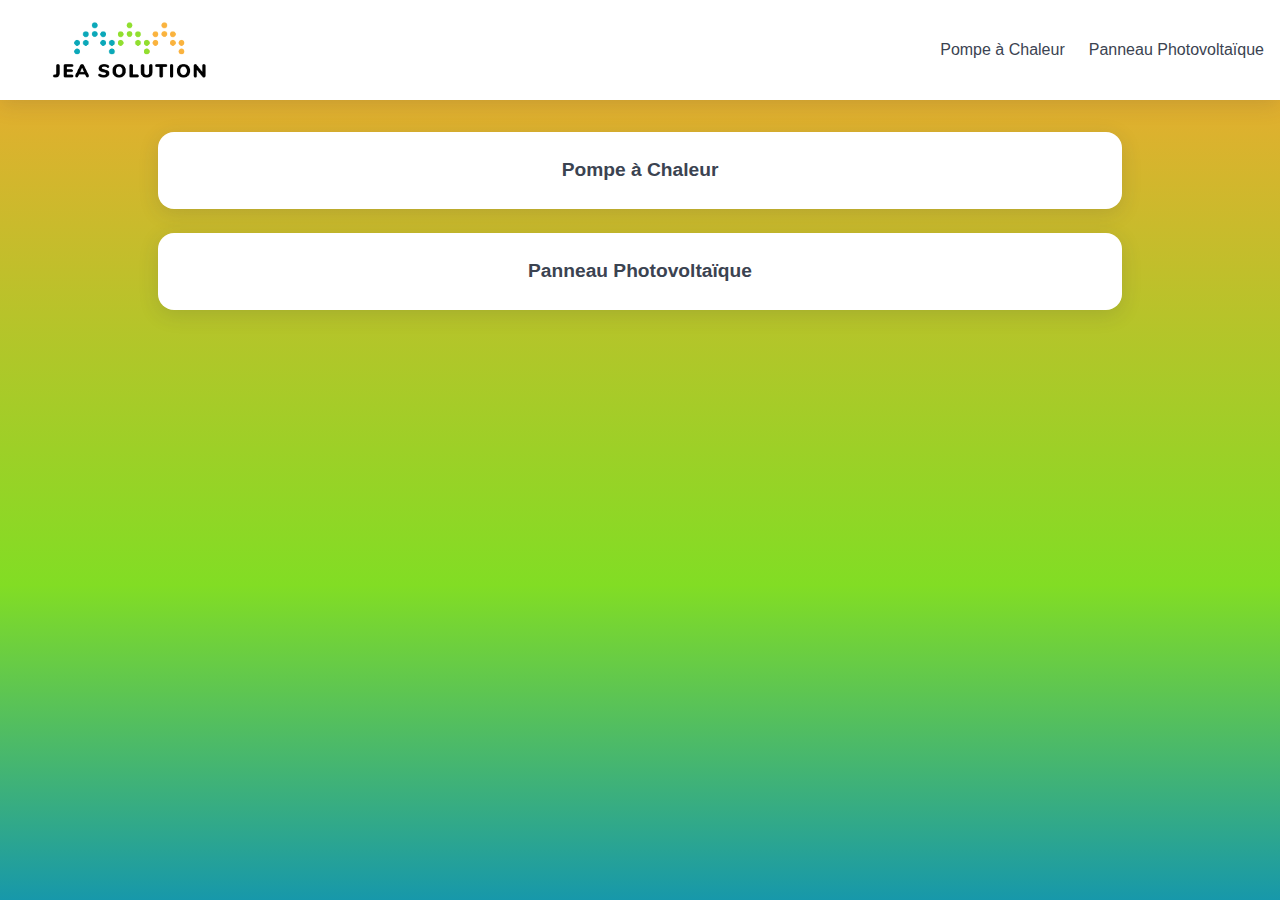
<file: docs/index.html>
<!DOCTYPE html>
<html>
<head>
    <meta charset="utf-8">
    <meta name="viewport" content="width=device-width, initial-scale=1">
    <title>JEA Solution</title>
    <script type="text/javascript" src="js/highcharts.min.js"></script>
    <script type="text/javascript" src="main.bundle.js"></script>
</head>
<body>
<div id="kvapp"></div>
</body>
</html>
</file>
